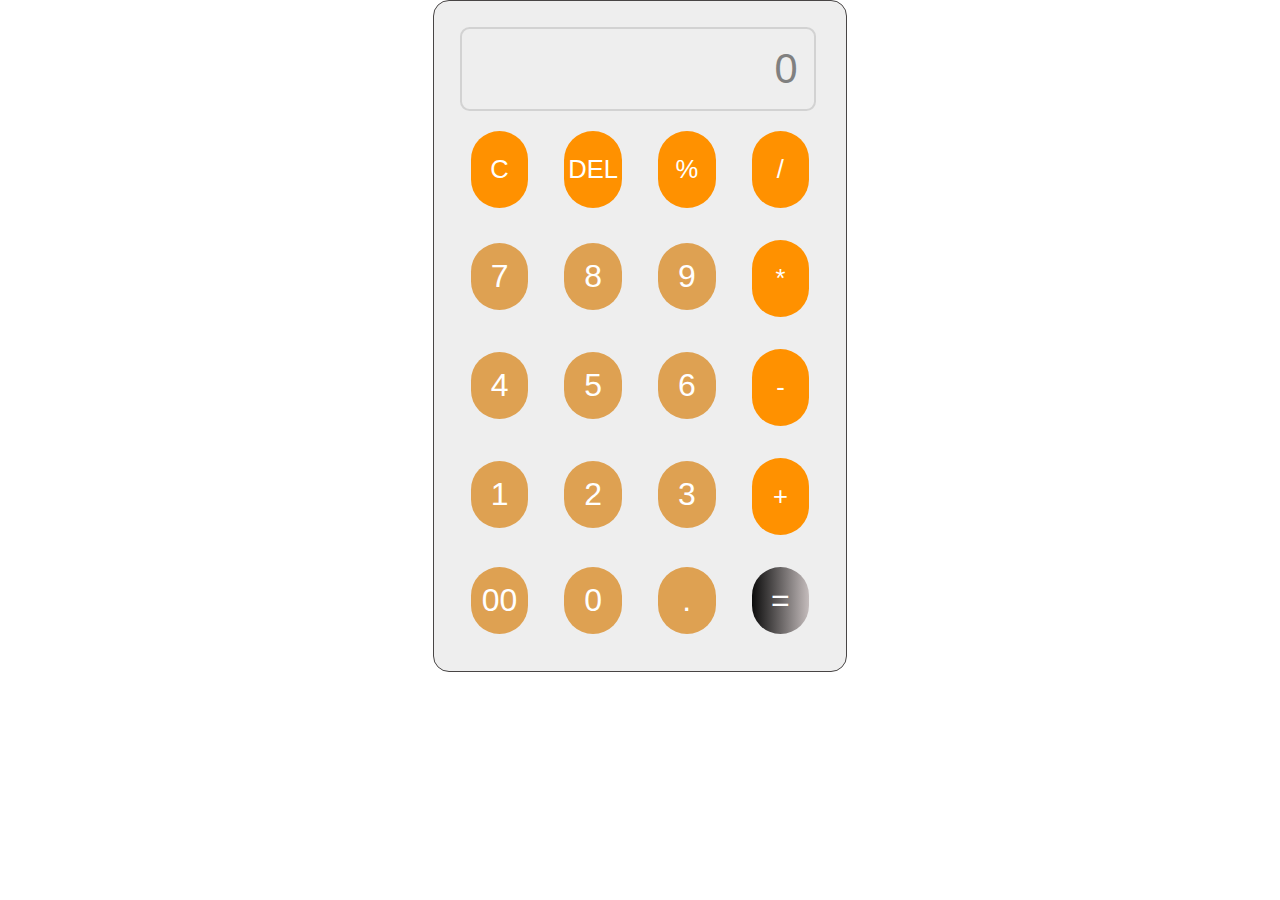
<file: calculator/index.html>
<!DOCTYPE html>
<html lang="en">
<head>
    <meta charset="UTF-8">
    <meta name="viewport" content="width=device-width, initial-scale=1.0">
    <title>Calculator</title>
    <link rel="stylesheet" href="index.css">
    <link rel="script" href="index.js">
    <script src="index.js"></script>
</head>
<body>
    <div class="Calculator">
        <div class="container">
            <input type="text" id="display" placeholder="0" readonly>

            <div>
                <button class="btn operators c">C</button>
                <button class="btn operators del">DEL</button>
                <button class="btn operators">%</button>
                <button class="btn operators">/</button>

            </div>

            <div>
                   <button class="btn" >7</button>
                   <button class="btn" >8</button>
                   <button class="btn" >9</button>
                   <button class="btn operators" >*</button>

            </div>

            <div>
                <button class="btn" >4</button>
                <button class="btn" >5</button>
                <button class="btn" >6</button>
                <button class="btn operators" >-</button>

         </div>

         <div>
            <button class="btn" >1</button>
            <button class="btn" >2</button>
            <button class="btn" >3</button>
            <button class="btn operators" >+</button>

     </div>

     <div>
        <button class="btn" >00</button>
        <button class="btn" >0</button>
        <button class="btn" >.</button>
        <button class="btn equal" id="equal" >=</button>

 </div>


        </div>
    </div>
</body>
</html>
</file>
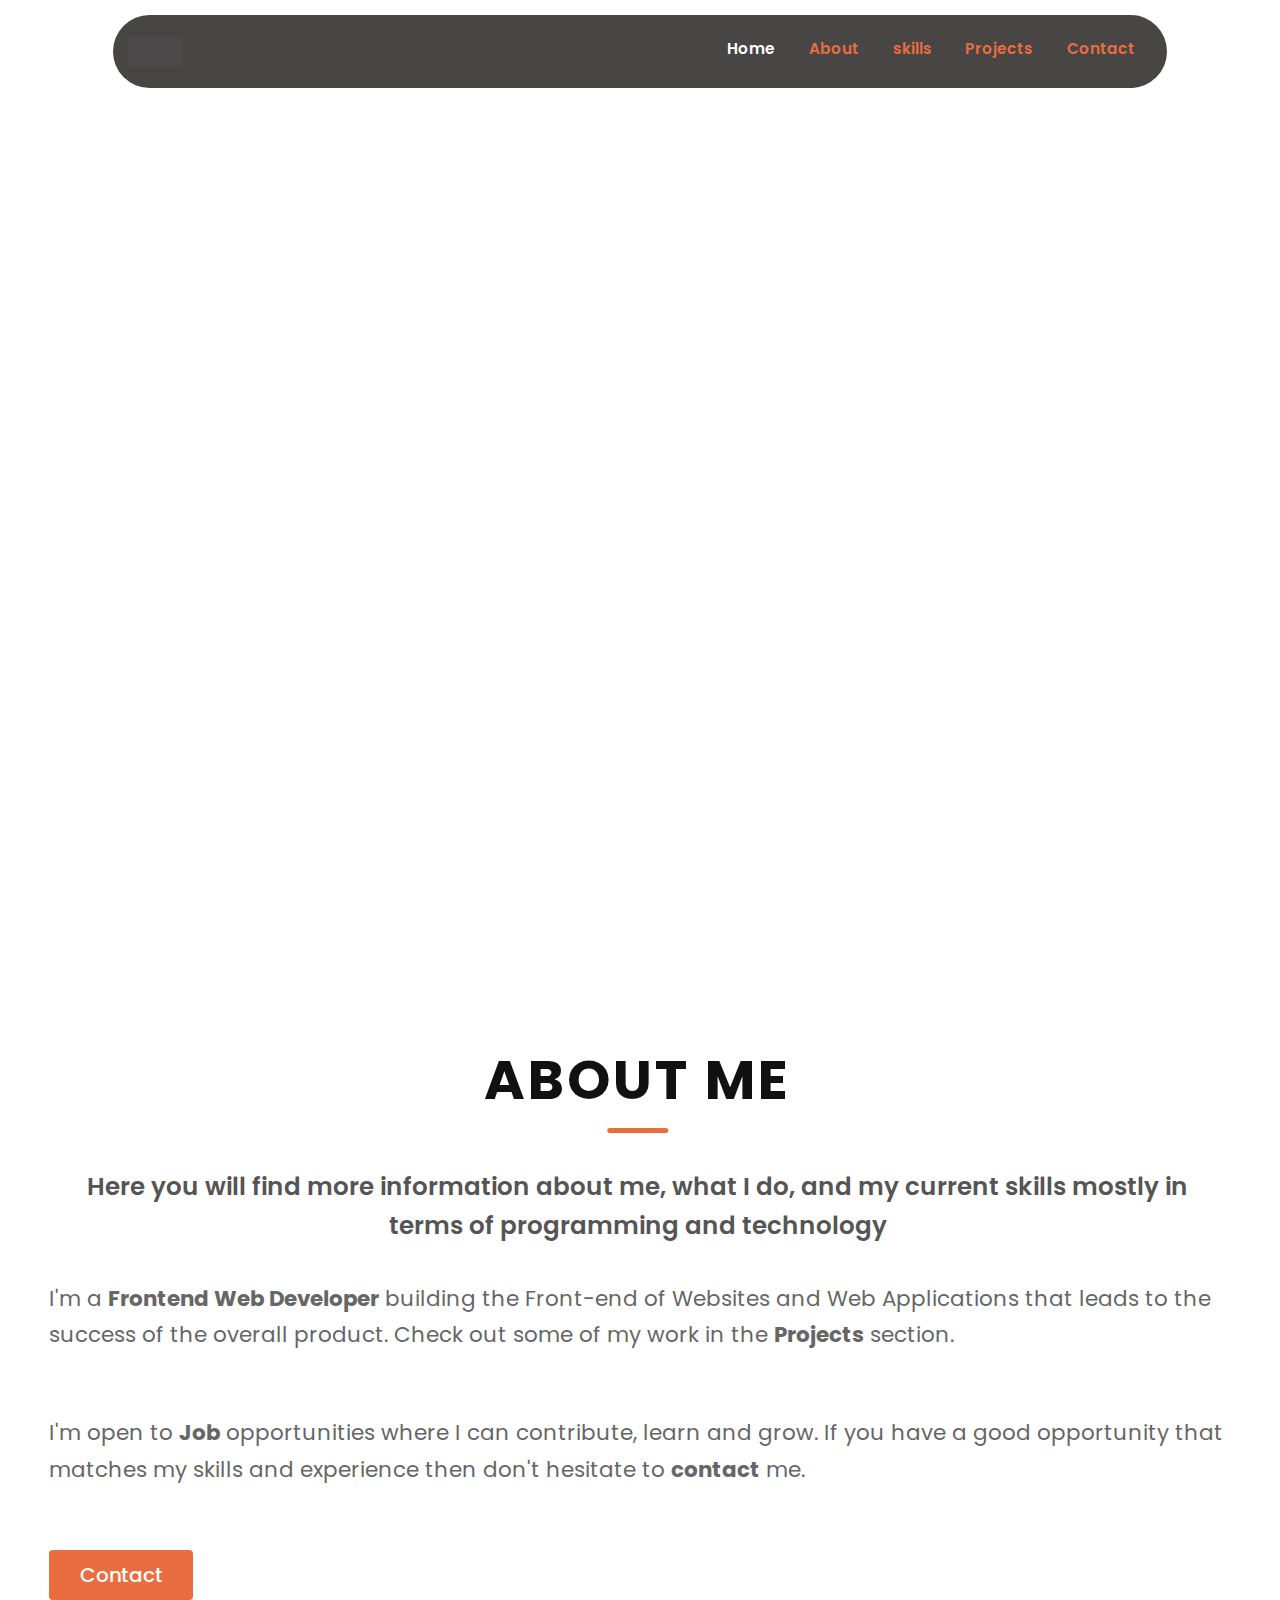
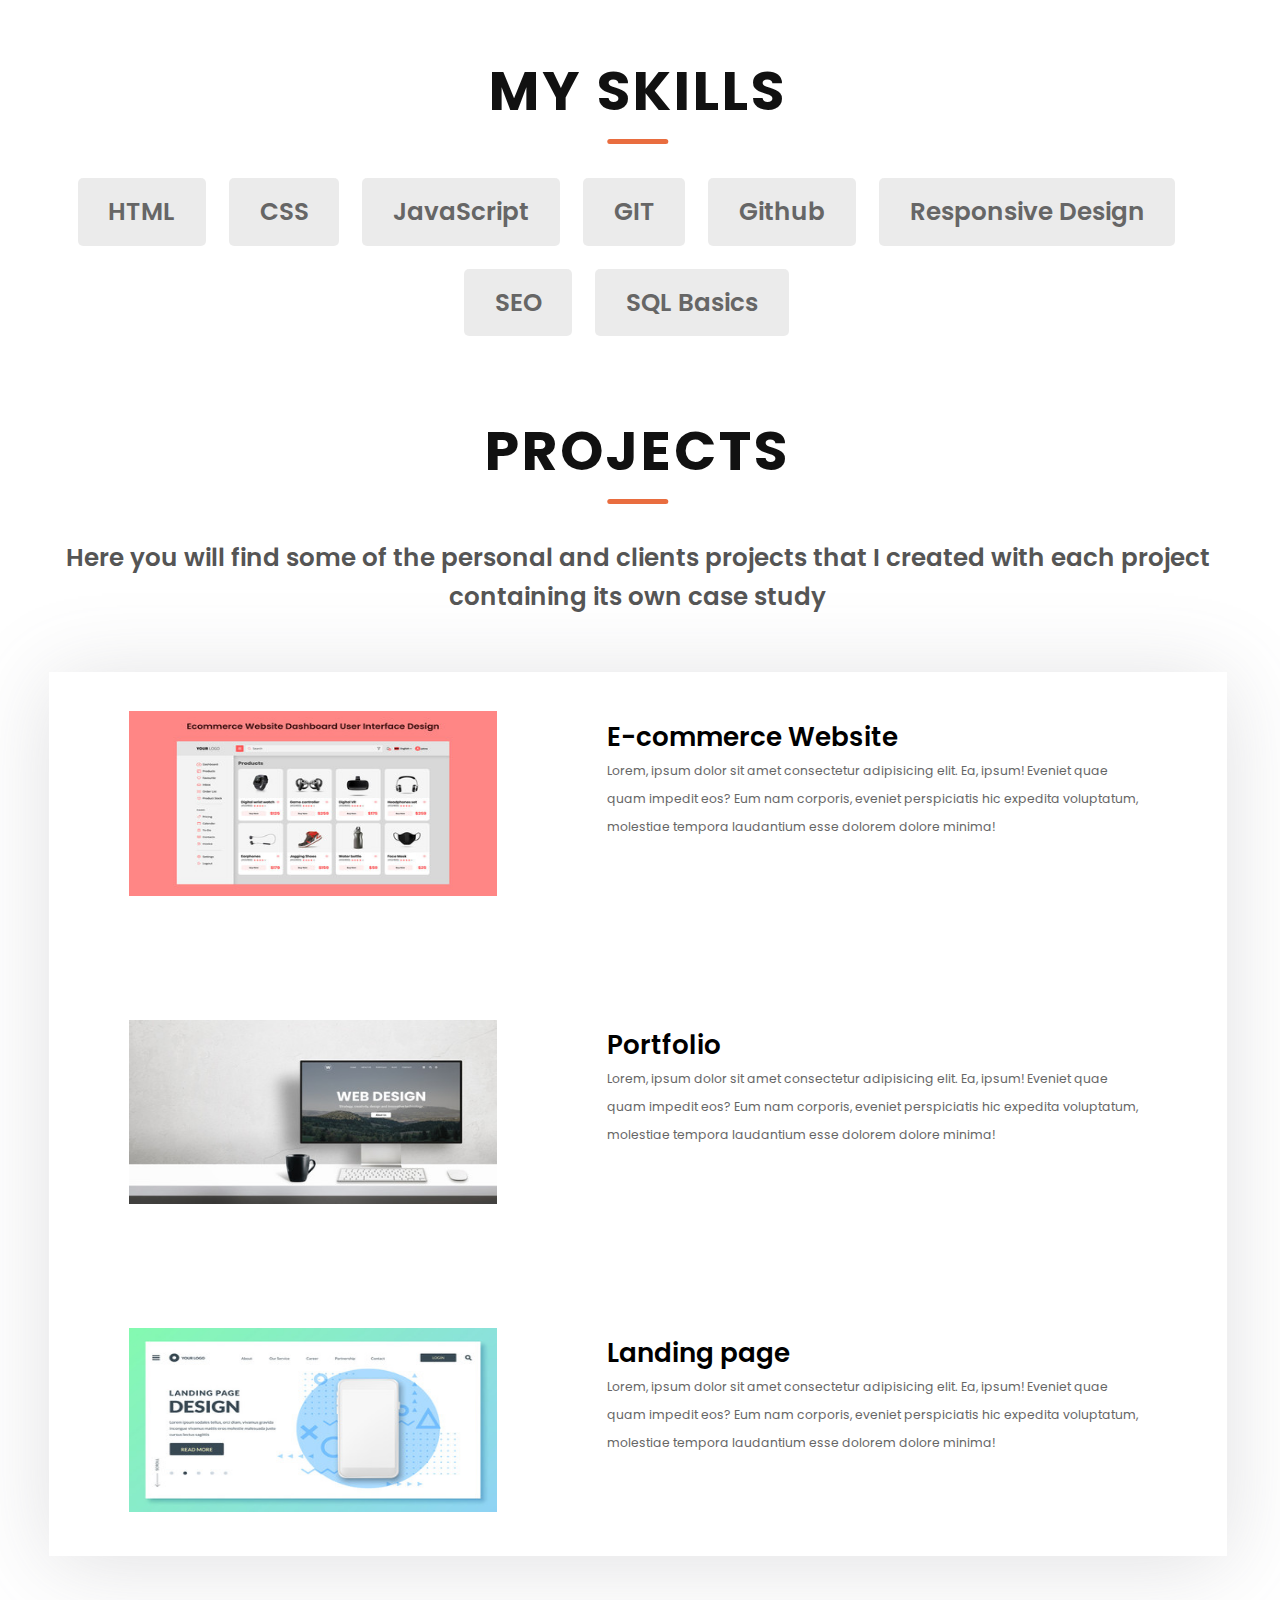
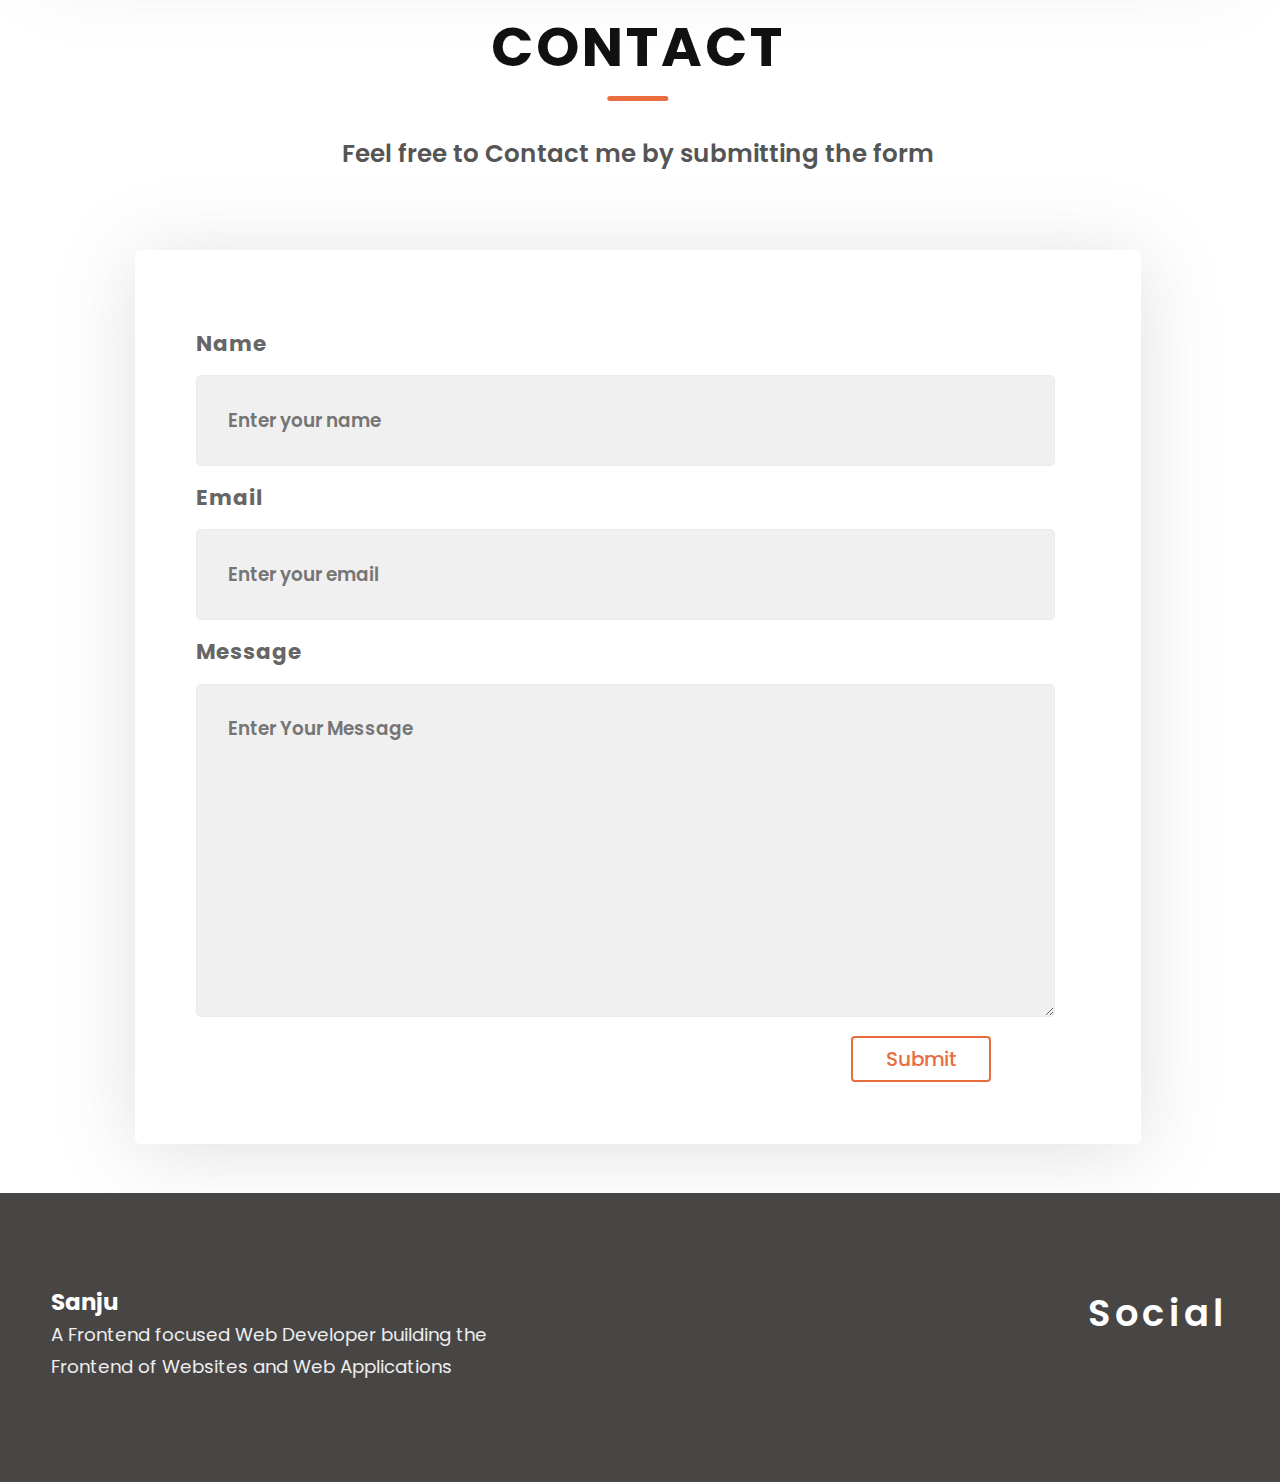
<file: Portfolio/index.html>
<!DOCTYPE html>
<html lang="en">
<head>
    <meta charset="UTF-8">
    <meta name="viewport" content="width=device-width, initial-scale=1.0">
    <title>Portfolio.</title>
    <link rel="stylesheet" href="style.css">
    <link rel="stylesheet" href="https://cdnjs.cloudflare.com/ajax/libs/font-awesome/6.5.1/css/all.min.css" 
    integrity="sha512-DTOQO9RWCH3ppGqcWaEA1BIZOC6xxalwEsw9c2QQeAIftl+Vegovlnee1c9QX4TctnWMn13TZye+giMm8e2LwA==" 
    crossorigin="anonymous" referrerpolicy="no-referrer" />
</head>
<body>
    
    <nav>
        <div class="logo">
            <a href="#">Logo.</a>
        </div>

        </div>
            <input type="checkbox" id="click">
            <label for="click" class="mainicon">
                <div class="menu">
                    <i class="fa-solid fa-bars"></i>
                </div>
            </label>
        
        <ul type="none" class="nav-links">
            <li >
                <a href="#" class="active">Home</a>
            </li>
            <li >
                <a href="#about">About</a>
            </li>
            <li >
                <a href="#skills">skills</a>
            </li>
            <li >
                <a href="#project">Projects</a>
            </li>
            <li >
                <a href="#contact">Contact</a>
            </li>
            
        </ul>
    
    </nav>

    <section class="home">
        <div class="home-section">
            <h1> Hi, I'm Sanju</h1>
            <h3>Frontend Developer</h3>
            <p>A Frontend focused Web Developer 
                building the Frontend of Websites and Web Applications 
                that leads to the success of the overall product </p>
            <div class="btns">
                <a href="#">Hire</a>
                <a href="#">lets talk</a>
            </div>

            <div class="social">
                <a href=""><i class="fa-brands fa-facebook"></i></a>
                <a href=""><i class="fa-brands fa-instagram"></i></a>
                <a href=""><i class="fa-brands fa-linkedin"></i></a> 
            </div>
        </div>

        <div class="img">
            <div class="profile">
                <img src="avatar.png" alt="avatar">
            </div>
        </div>

    </section>

    <section class="about"><a name="about"></a>
        <div class="wrapper">
            <h2 class="heading">
                <span class="heading-main">ABOUT ME</span>
                <span class="heading-sub">
                    Here you will find more information about me, what I do, and my
                    current skills mostly in terms of programming and technology
                </span>
            </h2>
            <div class="heading-content">
                <p>
                    I'm a <strong>Frontend Web Developer</strong> building the
                    Front-end of Websites and Web Applications that leads to the
                    success of the overall product. Check out some of my work in the
                    <strong>Projects</strong> section.
               </p>
               <p>
                 I'm open to <strong>Job</strong> opportunities where I can
                 contribute, learn and grow. If you have a good opportunity that
                 matches my skills and experience then don't hesitate to
                 <strong>contact</strong> me.
              </p>

              <a href="#contact" class="contact-btn">Contact</a>
            </div>
            
        </div>
    </section>

    <section class="skills-sec"><a name="skills"></a>
    
        <div class="wrapper">
         <h3 class="heading-main">My Skills</h3>
            <div class="skills">
              <div class="skills-list">HTML</div>
              <div class="skills-list">CSS</div>
              <div class="skills-list">JavaScript</div>
              <div class="skills-list">GIT</div>
              <div class="skills-list">Github</div>
              <div class="skills-list">Responsive Design</div>
              <div class="skills-list">SEO</div>
              <div class="skills-list">SQL Basics</div>
            </div>
          </div>

    </section>

    <section class="projects"><a name="project"></a>
        <div class="wrapper">
            <h2 class="heading">
                <span class="heading-main">Projects</span>
                <span class="heading-sub">
                    Here you will find some of the personal and clients projects that 
                    I created with each project containing its own case study
                </span>
            </h2>

            <div class="project-list">
                <div class="project-data">
                    <div class="project-img">
                        <img src="e commerce.jpg" alt="E-commerce">
                    </div>

                    <div class="project-details">
                        <h2>E-commerce Website</h2>
                        <span>Lorem, ipsum dolor sit amet consectetur adipisicing elit. Ea, ipsum! Eveniet quae 
                            quam impedit eos? Eum nam corporis, eveniet perspiciatis hic expedita voluptatum,
                             molestiae tempora laudantium esse dolorem dolore minima!</span>
                    </div>
                </div>

                <div class="project-data">
                    <div class="project-img">
                        <img src="portfolio.jpg" alt="portfolio">
                    </div>

                    <div class="project-details">
                        <h2>Portfolio</h2>
                        <span>Lorem, ipsum dolor sit amet consectetur adipisicing elit. Ea, ipsum! Eveniet quae 
                            quam impedit eos? Eum nam corporis, eveniet perspiciatis hic expedita voluptatum,
                             molestiae tempora laudantium esse dolorem dolore minima!</span>
                    </div>
                </div>

                <div class="project-data">
                    <div class="project-img">
                        <img src="landing page.jpg" alt="landing page">
                    </div>

                    <div class="project-details">
                        <h2>Landing page</h2>
                        <span>Lorem, ipsum dolor sit amet consectetur adipisicing elit. Ea, ipsum! Eveniet quae 
                            quam impedit eos? Eum nam corporis, eveniet perspiciatis hic expedita voluptatum,
                             molestiae tempora laudantium esse dolorem dolore minima!</span>
                    </div>
                </div>

            </div>

        </div>
    </section>

    <section class="contact"><a name="contact"></a>
        <div class="wrapper">
            <h2 class="heading">
                <span class="heading-main">Contact</span>
                <span class="heading-sub"> Feel free to Contact me by submitting the form </span>
            </h2>

            <div class="form-container">
                <form action="#">
                    <label for="name">Name</label>
                    <input type="text" id="name" placeholder="Enter your name">

                    <label for="email">Email</label>
                    <input type="email" id="email" placeholder="Enter your email">

                    <label for="message">Message</label>
                    <textarea required="" cols="30" rows="10" placeholder="Enter Your Message" name="message" id="message"></textarea>
                    <div >
                        <button type="submit" class="sbt-btn" >Submit</button>
                    </div>
                </form>
            </div>
        </div>
    </section>

    <footer >
        
        <div class="footer-container">

            <div class="footer-note">
                <h2 class="footer-heading"> Sanju </h2>
                <span class="footer-sub">A Frontend focused Web Developer 
                    building the Frontend of Websites and Web Applications 
                </span>
            </div>

            <div class="footer-social">
                <h2>Social</h2>
                <a href=""><i class="fa-brands fa-facebook"></i></a>
                <a href=""><i class="fa-brands fa-linkedin"></i></a>
                <a href=""><i class="fa-brands fa-github"></i></a> 
                <a href=""><i class="fa-brands fa-instagram"></i></a>
            </div>


        </div>
    </footer>
</body>
</html>
</file>
<file: calculator/index.css>
* {
    margin: 0;
    padding: 0;
}

body {
    width: 100%;
    display: flex;
    justify-content: center;
    align-items: center;
    background-attachment: #f5f5f5;
}

.container {
    border: 1px solid #484545;
    padding: 1.3rem;
    border-radius: 1rem;
    background: #eee;
}
input {
    color: #000;
    width: 20rem;
    border: 2px solid #d2d2d2;
    border-radius: .6rem;
    padding: 1rem;
    margin: .3rem;
    background: transparent;
    font-size: 2.6rem;
    text-align: right;
}

input::placeholder {
    color: gray;
}

.btn {
    border: none;
    width: 3.6rem;
    height: 4.2rem;
    margin: 1rem;
    border-radius: 999px;
    background: rgb(222, 161, 82);
    color: #fff;
    font-size: 2rem;
    cursor: pointer;

}

.operators {

    border: none;
    width: 3.6rem;
    height: 4.8rem;
    margin: 1rem;
    border-radius: 999px;
    background: rgb(255, 145, 0);
    color: #fff;
    font-size: 1.6rem;
    cursor: pointer;
}

#equal {
    background: linear-gradient( to right, #0c0c0c , #c4bcbc);
}
</file>
<file: Portfolio/style.css>
@import url('https://fonts.googleapis.com/css2?family=Poppins:ital,wght@0,100;0,200;0,300;0,400;0,500;0,600;0,700;0,800;0,900;1,100;1,200;1,300;1,400;1,500;1,600;1,700;1,800;1,900&family=Protest+Revolution&display=swap');

    * {
        margin: 0;
        padding: 0;
        font-family: 'Poppins', sans-serif;
    }

    body {
        height: 100vh;
    }

    /*nav */
    nav {
        display: flex;
        justify-content: space-between;
        max-width: 80%;
        margin: auto;
        padding: 1.4rem 1rem;
        background-color: #484545;
        backdrop-filter: blur(10px);
        border-radius: 3rem;
        margin-top: 1rem;
    }

    .logo {
        position: relative;
        font-size: 1.3rem;
        font-weight: 600;
    }

    .logo::before {
        content: '';
        position: absolute;
        top: 0;
        right: 0;
        width: 100%;
        height: 100%;
        background: hsl(0, 1%, 29%);
        animation: showRight .3s ease forwards ;
        animation-delay: .1s;
    }

    .logo a {
        color: #fff;
        text-decoration: none;
    }

    ul {
        background-color: transparent;
        overflow: hidden;
        margin-bottom: 0;
    }

    li {
        padding: 0rem 1.1rem;
        float: left;
    }

    li a {
        color: #e96d3f;
        text-decoration: none;
        font-size: 1rem;
        font-weight: 600;
    }

    ul li a {
        position: relative;
    }

    li a.active,
    li a:hover {
        color: #fff;
        transition: all .3s ease;
    }

    ul li a::before {
        content: "";
        position: absolute;
        bottom: -0.3rem;
        width: 100%;
        height: 2px;
        background-color: #fff;
    }

    ul li a::before {
        transform: scale(0, 1);
        transition: transform .3s ease;
    }

    ul li a:hover::before {
        transform: scale(1, 1);
    }

    .menu {
        display: none;
    }

    #click {
        display: none;
    }


    @media only screen and (max-width:700px) {
        .logo {
            position: relative;
            left: .8rem;
        }

        li {
            padding: 1rem 1.1rem;
        }

        .menu {
            display: block;
            font-size: 1.3rem;
            font-weight: 500;
            color: #fff;
            position: relative;
            right: 6px;
        }

        ul {
            width: 100%;
            height: auto;
            position: absolute;
            display: flex;
            flex-direction: column;
            text-align: center;
            top: 5rem;
            left: -120%;
            background-color: #484545;
            backdrop-filter: blur(10px);
        }

        #click:checked~ul {
            left: 0%;
            transition: all 0.3s ease;
        }

    }

    .home {
        display: flex;
        align-items: center;
        height: 100vh;
        padding: 0 10%;
        overflow:hidden;

    }

    .home-section {
        max-width: 600px;

    }

    .home-section h1 {
        font-size: 54px;
        font-weight: 700;
    }

    .home-section h1::before {
        content: '';
        position: absolute;
        top: 5.8rem;
        right: 0;
        width: 100%;
        height: 100%;
        background: #fff;
        animation: showRight .8s ease forwards ;
        animation-delay: .3s;
    }

    .home-section h3 {
        font-size: 36px;
        font-weight: 700;
        color: #e96d3f;
        
    } 

    .home-section p {
        font-size: 16px;
        font-weight: 500;
        margin: 20px 0 40px;
    }

    .home-section .btns {
        position: relative;
        display: flex;
        justify-content: space-between;
        width: 320px; 
        height: 40px; 
      }

      .home-section .btns::before {
        content: '';
        position: absolute;
        top: 0;
        right: 0;
        width: 100%;
        height: 110%;
        background:#Fff;
        animation: showRight .3s ease forwards ;
        animation-delay: 1.2s;
        z-index: 2;
    }

      .btns a {
        display: inline-flex;
        justify-content: center;
        align-items: center;
        position: relative;
        width: 140px;
        height: 100%;
        background: #e96d3f;
        border: 2px solid #e96d3f;
        border-radius: 4px;
        font-size: 20px;
        color: #fff;
        text-decoration: none;
        font-weight: 500;
        z-index: 1;
        overflow: hidden;
    
    }

    .btns a::before {
        content: "";
        position: absolute;
        top: 0;
        left: 0;
        width: 0;
        height: 100%;
        background: #fff;
        z-index: -1;
        transition: .5s;

    }

    .btns a:nth-child(2) {
        background: transparent;
        color: #e96d3f;
    }

    .btns a:hover {
        color: #e96d3f;
        transition: .3s;
    }

    .btns a:nth-child(2):hover {
        color: #fff;
        transition: .3s;
    }

    .btns a:nth-child(2)::before{
        background: #e96d3f;
    }

    .btns a:hover::before {
        width: 100%;

    }

    .social {
        position: relative;
        bottom: 0rem;
        width: 15em;
        margin-top: 2rem;

    }

    .social::before {
        content: '';
        position: absolute;
        top: 0;
        right: 0;
        width: 100%;
        height: 100%;
        background:#Fff;
        animation: showRight .3s ease forwards ;
        animation-delay: 1.6s;
        z-index: 2;
    }

    .social a {
        position: relative;
        display: inline-flex;
        justify-content: center;
        align-items: center;
        width: 40px;
        height: 40px;
        background: transparent;
        text-decoration: none;
        border: 2px solid #e96d3f;
        border-radius: 999px;
        color: #e96d3f;
        font-size: 26px;
        padding: .3rem;
        margin-right: .6rem;
        z-index: 1;
        overflow: hidden;
    }

    .social a::before {
        content: "";
        position: absolute;
        top: 0;
        left: 0;
        width: 0;
        height: 100%;
        background: #e96d3f;
        z-index: -1;
        transition: .5s;

    }


    .social a:hover::before {
        width: 100%;
    }

    .social a:hover {
        color: #Fff;
        transition: .5s;
    }



    .profile {
        position: relative;
        left: 160px;
    }

    .profile::before {
        content: '';
        position: absolute;
        top: 0;
        right: 0;
        width: 100%;
        height: 100%;
        background:#Fff;
        animation: showRight .3s ease forwards ;
        animation-delay: .8s;
        z-index: 2;
    }


    .profile img {
        border-bottom: solid 6px #484545;
        width: 18rem;
        height: 18rem;

    }
    @media screen and (max-width:820px) {
        .profile img {
            border-bottom: solid 6px #484545;
            width: 12rem;
            height: 12rem;
            position: relative;
            right: 8rem;
        }

    }

  /*  @media screen and (max-width:645px) {
        body {
            height: 100%;
        }

        .home {
            padding: 0 10%;
            height: 100%;
        }

        .profile {
            display: none;
        }
    }*/

    @media screen and (max-width:700px) {
       body {
        height: 100%;
       }
       
       .home {
        padding: 0;
        height: 100%;
       }

       .home-section {
        max-width: 80%;
        height: auto;
        padding: 10%;
        margin: 10% 0;
       }

       .profile {
        display: none;
    }
      
        
    }

/*Keyframes animation*/
@keyframes showRight {
    100% {
        width: 0;
    }
}

.wrapper {
    max-width: 120rem;
    margin: auto;
    width: 92%;
    font-size: 56%;
    margin: 3.2rem;
}

.about{
    background: #Fff;
}

.heading-main {
    display: block;
    font-size: 3.6rem;
    text-transform: uppercase;
    letter-spacing: 1px;
    letter-spacing: 3px;
    text-align: center;
    margin-bottom: 3rem;
    position: relative;
    color: #111
}

.heading-main::after {
    content: '';
    position: absolute;
    top: calc(100% + .5rem);
    height: 5px;
    width: 4rem;
    background: #e96d3f;
    left: 50%;
    transform: translateX(-50%);
    border-radius: 5px
}

.heading-sub {
    display: block;
    text-align: center;
    color: #555;
    font-size: 1.6rem;
    font-weight: 600;
    max-width: 80rem;
    margin: auto;
    line-height: 1.6
}

.heading-content p {
    font-size: 1.4rem;
    color: #666;
    line-height: 1.7;
    margin-bottom: 4rem
}

.heading-content p:nth-child(1) {
    margin-top: 2.3rem;
}

.contact-btn {
        display: inline-flex;
        justify-content: center;
        align-items: center;
        position: relative;
        width: 140px;
        height: 3rem;
        background: #e96d3f;
        border: 2px solid #e96d3f;
        border-radius: 4px;
        font-size: 20px;
        color: #fff;
        text-decoration: none;
        font-weight: 500;
}

.skills {
    display: flex;
    flex-wrap: wrap;
    justify-content: center;
    align-items: center;
    margin-bottom: 2.3rem;
}

.skills-list {
    padding: 1rem 2rem;
    margin-bottom: 1.5rem;
    margin-right: 1.5rem;
    font-size: 1.6rem;
    background: rgba(153,153,153,.2);
    border-radius: 5px;
    font-weight: 600;
    color: #666
}

.project-list {
    width: 100%;
    box-shadow: rgba(100,100,111,.2) 0 7px 82px 0;
}

.project-data {
    display: flex;
    justify-content: space-evenly;
    margin-bottom: 2.6rem;
}

.project-data:nth-child(1) {
    margin-top: 3.6rem;
}

.project-img {
    padding: 2.6rem 2rem;
}

.project-img img {
    width: 24rem;
    height: 12rem;
}

.project-details {
    max-width: 540px;
    justify-content: flex-end;
    width: 100%;
    padding: 2rem;
    margin-top: 1rem;
}

.project-details h2 {
    font-size: 1.7rem;
    font-weight: 600;

}

.project-details span {
    font-size: 0.8rem;
    color: #666;
    line-height: 2.3;
}

form {
    padding: 0 10% 0 0;
}

.form-container {
    box-shadow: rgba(100,100,111,.2) 0 7px 82px 0;
    background: #fff;
    padding: 4rem;
    margin-top: 6rem ;
    max-width: 80rem;
    text-align: right;
    width: 75%;
    border-radius: 5px;
    margin: 5rem auto 0 ;
}



form label {
    color: #666;
    font-size: 1.4rem;
    letter-spacing: 1px;
    font-weight: 700;
    margin: 1rem 0;
    display: block;
    text-align: left
}

form input {
    color: #333;
    padding: 2rem;
    width: 100%;
    border: 1px solid #ebebeb;
    font-size: 1.2rem;
    letter-spacing: 0;
    background: #f0f0f0;
    border-radius: 5px;
    font-weight: 600
}

form textarea {
    color: #333;
    padding: 2rem;
    width: 100%;
    border: 1px solid #ebebeb;
    font-size: 1.2rem;
    letter-spacing: 0;
    background: #f0f0f0;
    border-radius: 5px;
    font-weight: 600;
    margin-bottom: 1rem;
}

.sbt-btn {
        width: 140px;
        height: 3rem;
        background: #fff;
        border: 2px solid #e96d3f;
        border-radius: 4px;
        font-size: 20px;
        color: #e96d3f;
        text-decoration: none;
        font-weight: 500;
        z-index: 1;

}

.sbt-btn:hover {
    background: #e96d3f ;
    transition: .5s ;
    color: #fff;
}

.footer-container {
    background: #484545 ;
    color: #fff;
    display: flex;
    justify-content: space-between;
    padding: 6rem 4%;
}

.footer-note {
    width: 40%;
    max-width: 50rem
}

.footer-sub {
    margin-top: 2rem;
    color: #eee;
    font-size: 1.2rem;
    line-height: 1.7
}

.footer-social h2 { 
    letter-spacing: .3rem;
    font-size: 2.4rem;
    font-weight: 600;
    margin-bottom: 1rem;
}

.footer-social a {
     color:#fff;
     padding: 1rem .4rem;
     font-size: 1.4rem;
}

@media screen and (min-width:800px) {
    html {
        font-size: 96%;
    }
}

@media screen and (max-width:800px) {
    html {
        font-size: 76%;
    }
}
</file>
